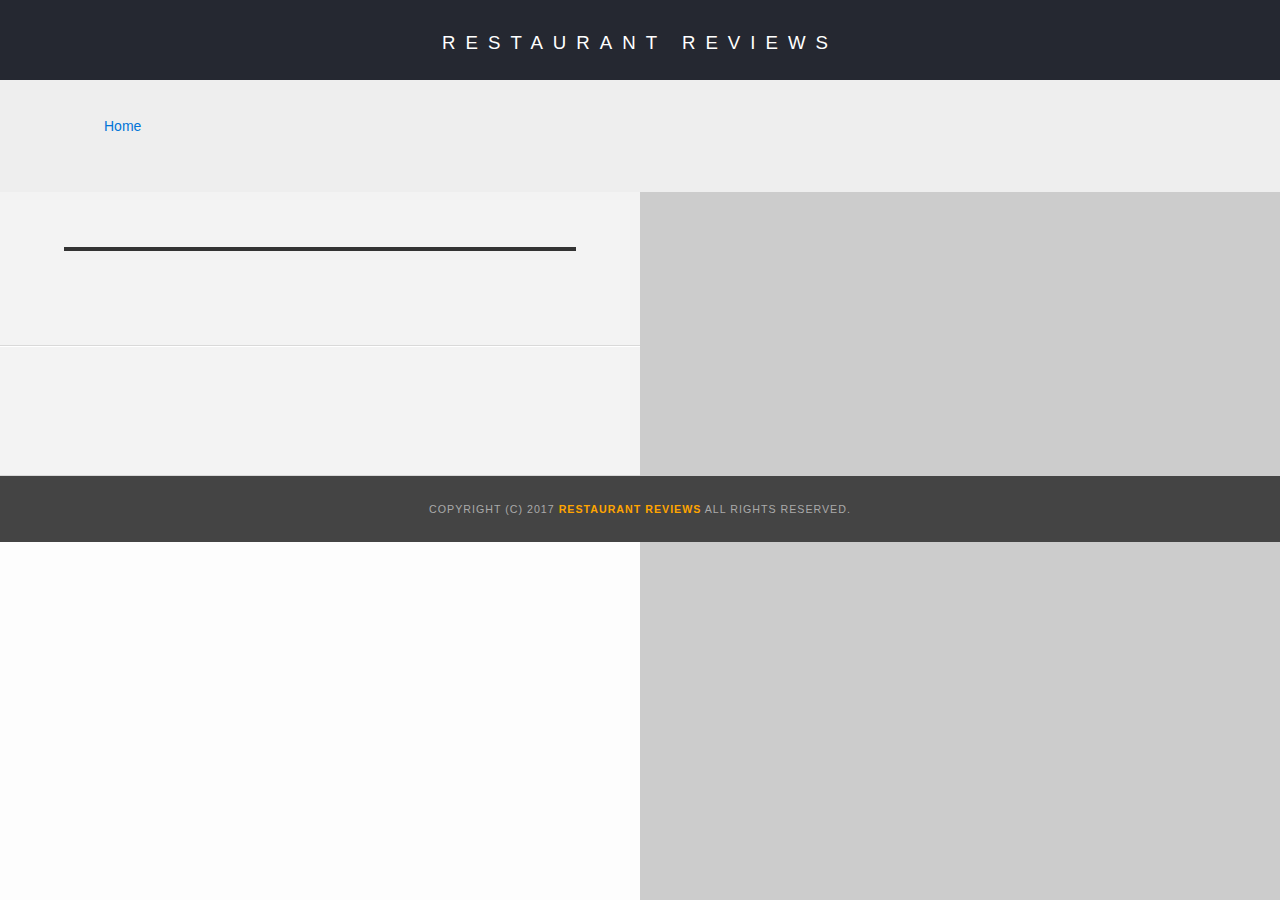
<file: restaurant.html>
<!DOCTYPE html>
<html lang="en">

<head>
    <meta charset="UTF-8">
    <meta name="viewport" content="width=device-width, initial-scale=1.0">
    <meta http-equiv="X-UA-Compatible" content="ie=edge">
    <!-- Normalize.css for better cross-browser consistency -->
    <link rel="stylesheet" src="//normalize-css.googlecode.com/svn/trunk/normalize.css" />
    <!-- Main CSS file -->
    <link rel="stylesheet" href="css/styles.css" type="text/css">
    <link rel="stylesheet" href="https://unpkg.com/leaflet@1.3.1/dist/leaflet.css" integrity="sha512-Rksm5RenBEKSKFjgI3a41vrjkw4EVPlJ3+OiI65vTjIdo9brlAacEuKOiQ5OFh7cOI1bkDwLqdLw3Zg0cRJAAQ=="
        crossorigin="" />
    <title>Restaurant Info</title>
</head>

<body class="inside">
    <!-- Beginning header -->
    <header>
        <!-- Beginning nav -->
        <nav>
            <h1>
                <a href="/">Restaurant Reviews</a>
            </h1>
        </nav>
        <!-- Beginning breadcrumb -->
        <nav id="breadcrumb" aria-label="breadcrumb">
            <ol>
                <li>
                    <a href="/">Home</a>
                </li>
            </ol>
        </nav>
        <!-- End breadcrumb -->
        <!-- End nav -->
    </header>
    <!-- End header -->

    <!-- Beginning main -->
    <main id="maincontent">
        <!-- Beginning map -->
        <section id="map-container">
            <div id="map" aria-label="location" role="application"></div>
        </section>
        <!-- End map -->
        <!-- Beginning restaurant -->
        <section id="restaurant-container">
            <h1 id="restaurant-name"></h1>
            <img id="restaurant-img">
            <p id="restaurant-cuisine"></p>
            <p id="restaurant-address"></p>
            <table id="restaurant-hours"></table>
        </section>
        <!-- end restaurant -->
        <!-- Beginning reviews -->
        <section id="reviews-container">
            <ul id="reviews-list"></ul>
        </section>
        <!-- End reviews -->
    </main>
    <!-- End main -->

    <!-- Beginning footer -->
    <footer id="footer">
        Copyright (c) 2017
        <a href="/">
            <strong>Restaurant Reviews</strong>
        </a> All Rights Reserved.
    </footer>
    <!-- End footer -->
    <script src="https://unpkg.com/leaflet@1.3.1/dist/leaflet.js" integrity="sha512-/Nsx9X4HebavoBvEBuyp3I7od5tA0UzAxs+j83KgC8PU0kgB4XiK4Lfe4y4cgBtaRJQEIFCW+oC506aPT2L1zw=="
        crossorigin=""></script>
    <!-- Beginning scripts -->
    <!-- Database helpers -->
    <script type="text/javascript" src="js/dbhelper.js"></script>
    <!-- Main javascript file -->
    <script type="text/javascript" src="js/restaurant_info.js"></script>
    <!--Check support for service worker-->
    <script type="application/javascript" charset="utf-8" src="js/sw_check.js"></script>
    <!-- Google Maps -->
    <!--  <script async defer src="https://maps.googleapis.com/maps/api/js?key=AIzaSyA_tKbW6A5pQ-eupxI56myUnHLqYCzOjKo&libraries=places&callback=initMap"></script> -->
    <!-- End scripts -->

</body>

</html>
</file>
<file: css/styles.css>
@charset "utf-8";
/* CSS Document */

body,
td,
th,
p {
    font-family: Arial, Helvetica, sans-serif;
    font-size: 14px;
    color: #333;
    line-height: 1.5;
}
body {
    background-color: #fdfdfd;
    margin: 0;
    position: relative;
}
ul,
li {
    font-family: Arial, Helvetica, sans-serif;
    font-size: 10pt;
    color: #333;
}
a {
    color: orange;
    text-decoration: none;
}
a:hover,
a:focus {
    color: #3397db;
    text-decoration: none;
}
a img {
    border: none 0px #fff;
}
h1,
h2,
h3,
h4,
h5,
h6 {
    font-family: Arial, Helvetica, sans-serif;
    margin: 0 0 20px;
}
article,
aside,
canvas,
details,
figcaption,
figure,
footer,
header,
hgroup,
menu,
nav,
section {
    display: block;
}
#maincontent {
    background-color: #f3f3f3;
    min-height: 100%;
}
#footer {
    background-color: #444;
    color: #aaa;
    font-size: 8pt;
    letter-spacing: 1px;
    padding: 25px;
    text-align: center;
    text-transform: uppercase;
}
/* ====================== Navigation ====================== */
nav {
    width: 100%;
    height: 80px;
    background-color: #252831;
    text-align: center;
    display: flex;
}
nav h1 {
    margin: auto;
}

nav h1 a {
    color: #fff;
    font-size: 14pt;
    font-weight: 200;
    letter-spacing: 10px;
    text-transform: uppercase;
}
#breadcrumb {
    padding: 16px 5%;
    list-style: none;
    background-color: #eee;
    font-size: 17px;
    margin: 0;
}
#breadcrumb [aria-current='page'] {
    text-decoration: none;
    font-weight: bold;
    color: #000;
}

/* Display list items side by side */
#breadcrumb li {
    display: inline;
    font-size: 14px;
}

/* Add a slash symbol (/) before/behind each list item */
ol li + li:before {
    padding: 8px;
    color: black;
    content: '/\00a0';
}

/* Add a color to all links inside the list */
#breadcrumb li a {
    color: #0275d8;
    text-decoration: none;
}

/* Add a color on mouse-over */
#breadcrumb li a:hover {
    color: #01447e;
    text-decoration: underline;
}
/* ====================== Map ====================== */
#map {
    height: 500px;
    width: 100%;
    background-color: #ccc;
}
.leaflet-interactive:focus {
    border: solid green;
}
.leaflet-control-zoom a:focus {
    background: green;
    color: #fff;
}
/* ====================== Restaurant Filtering ====================== */
.filter-options {
    background-color: #3397db;
    align-items: center;
    padding: 10px 20px;
    display: flex;
    flex-wrap: wrap;
    justify-content: space-between;
}
.filter-options h2 {
    color: white;
    font-size: 1rem;
    font-weight: normal;
    margin: 0;
    line-height: 1rem;
    width: 100%;
}
.filter-options select {
    background-color: white;
    border: 1px solid #fff;
    font-family: Arial, sans-serif;
    font-size: 11pt;
    height: 35px;
    letter-spacing: 0;
    margin-top: 10px;
    padding: 0 10px;
    width: 100%;
}
@media screen and (min-width: 400px) {
    .filter-options select {
        width: 49%;
    }
}
@media screen and (min-width: 600px) {
    .filter-options {
        justify-content: left;
    }
    .filter-options select {
        width: 185px;
        margin-right: 2%;
    }
}

/* ====================== Restaurant Listing ====================== */
#restaurants-list {
    background-color: #f3f3f3;
    list-style: outside none none;
    margin: 0;
    padding: 30px 15px 60px;
    text-align: center;
    display: grid;
    gap: 5vw;
}
#restaurants-list li {
    background-color: #fff;
    border: 2px solid #ccc;
    font-family: Arial, sans-serif;
    min-height: 380px;
    padding: 5%;
    text-align: left;
}
#restaurants-list .restaurant-img {
    background-color: #ccc;
    display: block;
    margin: 0;
    max-width: 100%;
    min-width: 100%;
}
#restaurants-list li h1 {
    color: #f18200;
    font-family: Arial, sans-serif;
    font-size: 14pt;
    font-weight: 200;
    letter-spacing: 0;
    line-height: 1.3;
    margin: 20px 0 10px;
    text-transform: uppercase;
}
#restaurants-list p {
    margin: 0;
    font-size: 11pt;
}
#restaurants-list li a {
    background-color: orange;
    border-bottom: 3px solid #eee;
    color: #fff;
    display: inline-block;
    font-size: 10pt;
    margin: 15px 0 0;
    padding: 8px 30px 10px;
    text-align: center;
    text-decoration: none;
    text-transform: uppercase;
}
#restaurants-list li a:focus {
    background-color: green;
}
@media screen and (min-width: 600px) {
    #restaurants-list {
        grid-template-columns: 1fr 1fr;
        gap: 3vw;
    }
}
@media screen and (min-width: 900px) {
    #restaurants-list {
        grid-template-columns: 1fr 1fr 1fr;
        gap: 2vw;
    }
}
@media screen and (min-width: 1900px) {
    #restaurants-list {
        grid-template-columns: 1fr 1fr 1fr 1fr;
    }
}

/* ====================== Restaurant Details ====================== */
.inside header {
    position: fixed;
    top: 0;
    width: 100%;
    z-index: 9999;
}
.inside #maincontent {
    margin-top: 131px;
}
.inside #map-container {
    background: none repeat scroll 0 0;
    height: 500px;
}
.inside #map {
    background-color: #ccc;
    width: 100%;
    height: 100%;
}
.inside #footer {
    bottom: 0;
    position: relative;
    z-index: 9999;
}
#restaurant-name {
    color: #f18200;
    font-family: Arial, sans-serif;
    font-size: 20pt;
    font-weight: 200;
    letter-spacing: 0;
    margin: 15px 0 30px;
    text-transform: uppercase;
    line-height: 1.1;
}
#restaurant-img {
    border-radius: 20px 0 0 0;
    width: 100%;
}
#restaurant-address {
    font-size: 24px;
}
#restaurant-cuisine {
    background-color: #333;
    color: #ddd;
    font-size: 12pt;
    font-weight: 300;
    letter-spacing: 10px;
    margin: 0 0 20px;
    padding: 2px 0;
    text-align: center;
    text-transform: uppercase;
}
#restaurant-container,
#reviews-container {
    border-bottom: 1px solid #d9d9d9;
    border-top: 1px solid #fff;
    padding: 5%;
}
#reviews-container h2 {
    color: #f58500;
    font-size: 24pt;
    font-weight: 300;
    letter-spacing: -1px;
    padding-bottom: 1pt;
}
#reviews-list {
    margin: 0;
    padding: 0;
}
#reviews-list li {
    background-color: #fff;
    border: 2px solid #f3f3f3;
    display: block;
    list-style-type: none;
    margin: 0 0 30px;
    overflow: hidden;
    position: relative;
    border-radius: 30px 0;
}
#reviews-list li p {
    font-size: 14px;
}
#restaurant-hours td {
    color: #666;
}
.review-header {
    display: flex;
    justify-content: space-between;
    padding: 3% 6%;
    background: #333;
}
.review-name {
    color: #eee;
    font-size: 20px;
}
.review-date {
    font-size: 16px;
    color: #ccc;
}
.review-content {
    padding: 4% 6%;
}
.review-rating {
    background: orange;
    color: white;
    font-weight: bold;
    font-size: 14px;
    letter-spacing: 2px;
    width: 100px;
    text-align: center;
    border-radius: 2px;
    padding: 2px;
}
@media screen and (min-width: 400px) {
    #restaurant-address {
        font-size: 30px;
    }
    #reviews-list li p {
        font-size: 18px;
    }
    .review-name {
        color: #eee;
        font-size: 30px;
    }
    .review-date {
        font-size: 22px;
    }
    .review-rating {
        font-size: 20px;
        width: 140px;
        border-radius: 3px;
    }
}
@media screen and (min-width: 900px) {
    #restaurant-container,
    #reviews-container {
        width: 40%;
    }
    .inside #map-container {
        height: calc(100% - 131px);
        width: 50%;
        position: fixed;
        right: 0;
    }
}
</file>
